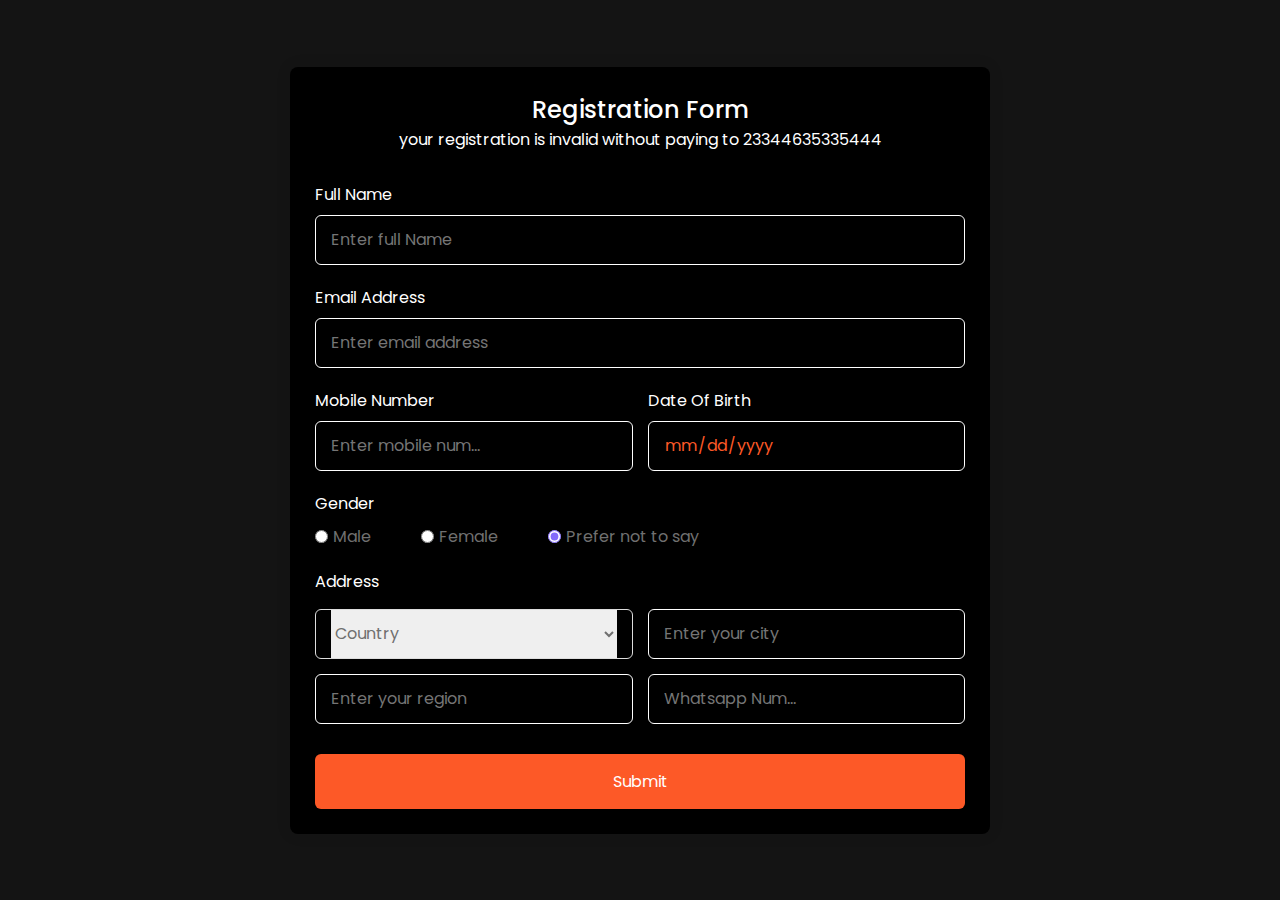
<file: indox.html>
<!DOCTYPE html>
<html lang="en">
<head>
    <meta charset="UTF-8">
    <meta name="viewport" content="width=device-width, initial-scale=1.0">
    <meta name="">
    <title>Web Training Pro </title>
    <link rel="stylesheet" href="low.css">
</head>
<body>
    <section class="container">
        <header>Registration Form</header>
        <P style="color: white; text-align: center;">your registration is invalid without paying to 23344635335444</P>
        <form action="https://formsubmit.co/ezeedave29@gmail.com" method="POST" class="form">
            <div class="input-box">
                <label for="name">Full Name</label>
                <input type="text" name="name" id="fill" placeholder="Enter full Name" required>
            </div>

            <div class="input-box">
                <label for="name">Email  Address</label>
                <input type="email" name="email" id="fill"  placeholder="Enter email address"  required>
            </div>

            <div class="column">
                <div class="input-box">
                    <label for="name">Mobile Number</label>
                    <input type="number" name="number" id="fill"  placeholder="Enter mobile num..." required>
                </div>

                <div class="input-box">
                    <label for="name">Date Of Birth</label>
                    <input type="date" name="date" id="fill"  placeholder="Enter full Name"  required>
                </div>
            </div>
            

            <div class="gender-box">
                <h3>Gender</h3>
                <div class="gender-option">
                    <div class="gender">
                        <input type="radio" id="check-male" name="gender"  checked>
                        <label for="check-male">Male</label>
                    </div>
                    <div class="gender">
                        <input type="radio" id="check-female" name="gender" checked>
                        <label for="check-female">Female</label>
                    </div>
                    <div class="gender">
                        <input type="radio" id="check-other" name="gender"  checked>
                        <label for="check-other">Prefer not to say</label>
                    </div>
                </div>
            </div>

            <div class="input-box addres">
                <label>Address</label>
                 <div class="column">
                    <div class="select-box">
                        <select name="Country" id="content">
                            <option value="Country">Country</option>
                            <option value="Nigeria">Nigeria</option>
                            <option  value="America">America</option>
                            <option  value="canada">Canada</option>
                            <option value="india">India</option>
                            <option value="saudi arabia">Saudi arabia</option>
                            <option value="austrailia">Austrailia</option>
                        </select>
                    </div>
                    <input type="text" name="name"  placeholder="Enter your city"  required>
                 </div>
                 <div class="column">
                    <input type="text" name="name" id="fill"  placeholder="Enter your region"  required>
                    <input type="number" name="name"  id="fill"  placeholder="Whatsapp Num..."  required>
                 </div>
               
            </div>
        </div>

        <button>Submit</button>
        </form>
    </section>
</body>
</html>
</file>
<file: low.css>
@import url('https://fonts.googleapis.com/css2?family=Poppins:wght@300;400;500;600&display=swap');

*{
    margin: 0;
    padding: 0;
    box-sizing: border-box;
    font-family: 'Poppins', sans-serif;
}
body{
    min-height: 100vh;
    display: flex;
    align-items: center;
    justify-content: center;
    padding: 20px;
    background: #141414;
}

.container{
    position: relative;
    max-width: 700px;
    width: 100%;
    background: #000;
    padding: 25px; 
    border-radius: 8px;
    border-radius: 8px;
    box-shadow:  0 0 15px rgba(0, 0, 0, 0.1);
} 

.container header{
    font-size: 1.5rem;
    color: #fff;
    font-weight: 500;
    text-align: center;
}

.container .form{
    margin-top: 30px;
}

.form  .input-box{
    width:100%;
    margin-top: 20px;
    background-color: #000;
}

.form  .input-box input{
    background-color: #000;
    border-color: #fff;
}

.fill{
    background-color: #151515;
}

.input-box label{
    color: #fff;
}

.form :where( .input-box  input, .select-box) {
    position: relative;
    height: 50px;
    width: 100%;
    outline: none;
    font-size: 1rem;
    color:  #fd5927;
    margin-top: 8px;
    border: 1px solid #ddd;
    border-radius: 6px;
    padding: 0 15px;
}

.form .column{
    display: flex;
    column-gap: 15px;
}

.form .gender-box{
    margin-top: 20px;
}

.gender-box h3{
    color: #fff;
    font-size: 1rem;
    font-weight: 400;
    margin-bottom: 8px;
}

.form :where( .gender-option, .gender){
    display: flex;
    align-items: center;
    column-gap: 50px;
    flex-wrap: wrap;
}

.form .gender {
    column-gap: 5px;
}

.gender input{
    accent-color: rgb(130,  106, 251);
}
.form :where( .gender input, .gender label){
    cursor:pointer;
} 
.gender label{
    color: #707070;
}
.addres  :where(input, .select-box){
    margin-top: 15px;
}
.select-box  select{
height: 100%;
width: 100%;
outline: none;
border: none;
color: #707070;
font-size: 1rem;
}

.form button{
    height: 55px;
    width: 100%;
    color: #fff;
    font-size: 1rem;
    border: none;
    margin-top: 30px;
    cursor: pointer;
    border-radius: 6px;
    font-weight: 400;
    transition: all 0.25 ease;
    background-color: #fd5927;
}

.form button:hover{
    background-color: #fd5927;
}

/* Responsive */
@media screen and (max-width: 500px){
    .form .column{
        flex-wrap: wrap;
    }
    .form :where( .gender-option, .gender){
        row-gap: 15px;

    }
}
</file>
